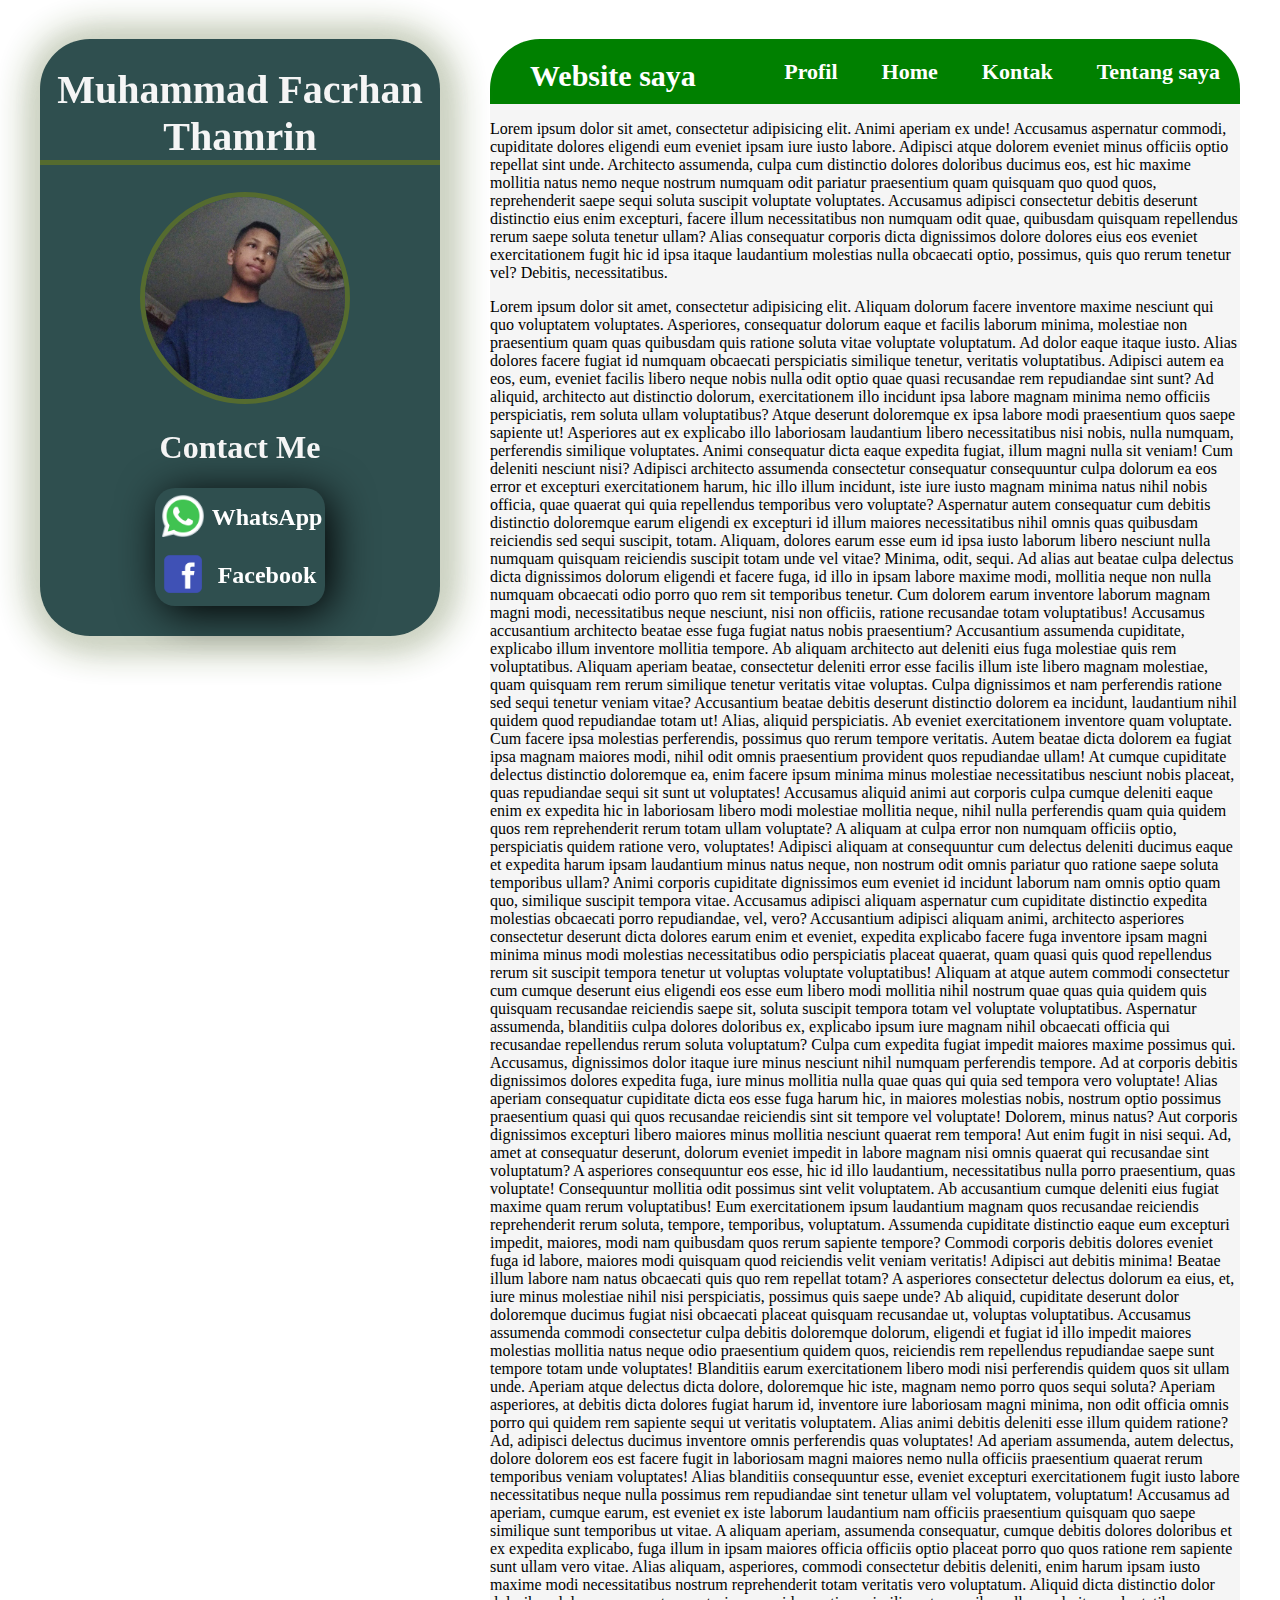
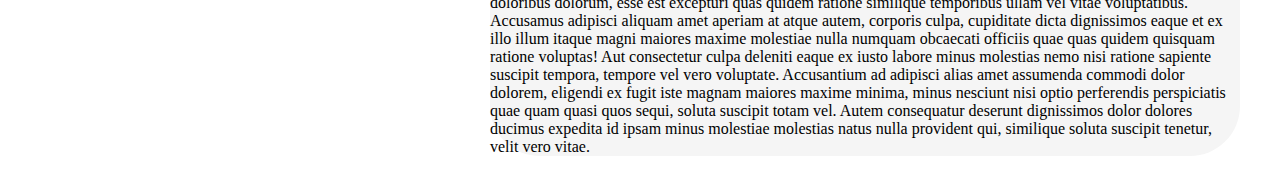
<file: index.html>
<!doctype html>
<html lang="en">
<head>
    <meta charset="UTF-8">
    <meta name="viewport"
          content="width=device-width, user-scalable=no, initial-scale=1.0, maximum-scale=1.0, minimum-scale=1.0">
    <meta http-equiv="X-UA-Compatible" content="ie=edge">
    <link rel="stylesheet" href="style.css">
    <title>Website</title>
</head>
<body>
<div class="container">
    <div class="kiri">
        <div class="kiriTengah">
            <h1 class="nama">Muhammad Facrhan Thamrin</h1>
            <img class="foto" src="farchan.jpg" alt="" >

            <table align="center">
                <caption><h1>Contact Me</h1></caption>
                <tr class="wa">
                    <td>    <a class="wa" href="#"><img src="whatsapp.ico" alt="WhatsApp" width="50%"></a>
                    </td>
                    <td>    <a class="text" href="">WhatsApp</a><br>
                    </td>
                </tr>
                <tr class="fb">
                    <td>    <a href="#"><img src="facebook.ico" alt="WhatsApp"></a>
                    </td>
                    <td>    <a class="text" href="#">Facebook</a>
                    </td>
                </tr>

            </table>
        </div>
    </div>
    <div class="kanan">

        <ul>
            <li class="judul-web">Website saya</li>
            <div align="right">
                <li  class="menu-bar"><a href="#">Profil</a></li>
                <li class="menu-bar"><a href="#">Home</a></li>
                <li class="menu-bar"><a href="#">Kontak</a></li>
                <li class="menu-bar aa"><a class="menu-akhir" href="#">Tentang saya</a></li>
            </div>
        </ul>
        <p>Lorem ipsum dolor sit amet, consectetur adipisicing elit. Animi aperiam ex unde! Accusamus aspernatur
            commodi, cupiditate dolores eligendi eum eveniet ipsam iure iusto labore. Adipisci atque dolorem eveniet
            minus officiis optio repellat sint unde. Architecto assumenda, culpa cum distinctio dolores doloribus
            ducimus eos, est hic maxime mollitia natus nemo neque nostrum numquam odit pariatur praesentium quam
            quisquam quo quod quos, reprehenderit saepe sequi soluta suscipit voluptate voluptates. Accusamus adipisci
            consectetur debitis deserunt distinctio eius enim excepturi, facere illum necessitatibus non numquam odit
            quae, quibusdam quisquam repellendus rerum saepe soluta tenetur ullam? Alias consequatur corporis dicta
            dignissimos dolore dolores eius eos eveniet exercitationem fugit hic id ipsa itaque laudantium molestias
            nulla obcaecati optio, possimus, quis quo rerum tenetur vel? Debitis, necessitatibus.</p>
        <p>Lorem ipsum dolor sit amet, consectetur adipisicing elit. Aliquam dolorum facere inventore maxime nesciunt
            qui quo voluptatem voluptates. Asperiores, consequatur dolorum eaque et facilis laborum minima, molestiae
            non praesentium quam quas quibusdam quis ratione soluta vitae voluptate voluptatum. Ad dolor eaque itaque
            iusto. Alias dolores facere fugiat id numquam obcaecati perspiciatis similique tenetur, veritatis
            voluptatibus. Adipisci autem ea eos, eum, eveniet facilis libero neque nobis nulla odit optio quae quasi
            recusandae rem repudiandae sint sunt? Ad aliquid, architecto aut distinctio dolorum, exercitationem illo
            incidunt ipsa labore magnam minima nemo officiis perspiciatis, rem soluta ullam voluptatibus? Atque deserunt
            doloremque ex ipsa labore modi praesentium quos saepe sapiente ut! Asperiores aut ex explicabo illo
            laboriosam laudantium libero necessitatibus nisi nobis, nulla numquam, perferendis similique voluptates.
            Animi consequatur dicta eaque expedita fugiat, illum magni nulla sit veniam! Cum deleniti nesciunt nisi?
            Adipisci architecto assumenda consectetur consequatur consequuntur culpa dolorum ea eos error et excepturi
            exercitationem harum, hic illo illum incidunt, iste iure iusto magnam minima natus nihil nobis officia, quae
            quaerat qui quia repellendus temporibus vero voluptate? Aspernatur autem consequatur cum debitis distinctio
            doloremque earum eligendi ex excepturi id illum maiores necessitatibus nihil omnis quas quibusdam reiciendis
            sed sequi suscipit, totam. Aliquam, dolores earum esse eum id ipsa iusto laborum libero nesciunt nulla
            numquam quisquam reiciendis suscipit totam unde vel vitae? Minima, odit, sequi. Ad alias aut beatae culpa
            delectus dicta dignissimos dolorum eligendi et facere fuga, id illo in ipsam labore maxime modi, mollitia
            neque non nulla numquam obcaecati odio porro quo rem sit temporibus tenetur. Cum dolorem earum inventore
            laborum magnam magni modi, necessitatibus neque nesciunt, nisi non officiis, ratione recusandae totam
            voluptatibus! Accusamus accusantium architecto beatae esse fuga fugiat natus nobis praesentium? Accusantium
            assumenda cupiditate, explicabo illum inventore mollitia tempore. Ab aliquam architecto aut deleniti eius
            fuga molestiae quis rem voluptatibus. Aliquam aperiam beatae, consectetur deleniti error esse facilis illum
            iste libero magnam molestiae, quam quisquam rem rerum similique tenetur veritatis vitae voluptas. Culpa
            dignissimos et nam perferendis ratione sed sequi tenetur veniam vitae? Accusantium beatae debitis deserunt
            distinctio dolorem ea incidunt, laudantium nihil quidem quod repudiandae totam ut! Alias, aliquid
            perspiciatis. Ab eveniet exercitationem inventore quam voluptate. Cum facere ipsa molestias perferendis,
            possimus quo rerum tempore veritatis. Autem beatae dicta dolorem ea fugiat ipsa magnam maiores modi, nihil
            odit omnis praesentium provident quos repudiandae ullam! At cumque cupiditate delectus distinctio doloremque
            ea, enim facere ipsum minima minus molestiae necessitatibus nesciunt nobis placeat, quas repudiandae sequi
            sit sunt ut voluptates! Accusamus aliquid animi aut corporis culpa cumque deleniti eaque enim ex expedita
            hic in laboriosam libero modi molestiae mollitia neque, nihil nulla perferendis quam quia quidem quos rem
            reprehenderit rerum totam ullam voluptate? A aliquam at culpa error non numquam officiis optio, perspiciatis
            quidem ratione vero, voluptates! Adipisci aliquam at consequuntur cum delectus deleniti ducimus eaque et
            expedita harum ipsam laudantium minus natus neque, non nostrum odit omnis pariatur quo ratione saepe soluta
            temporibus ullam? Animi corporis cupiditate dignissimos eum eveniet id incidunt laborum nam omnis optio quam
            quo, similique suscipit tempora vitae. Accusamus adipisci aliquam aspernatur cum cupiditate distinctio
            expedita molestias obcaecati porro repudiandae, vel, vero? Accusantium adipisci aliquam animi, architecto
            asperiores consectetur deserunt dicta dolores earum enim et eveniet, expedita explicabo facere fuga
            inventore ipsam magni minima minus modi molestias necessitatibus odio perspiciatis placeat quaerat, quam
            quasi quis quod repellendus rerum sit suscipit tempora tenetur ut voluptas voluptate voluptatibus! Aliquam
            at atque autem commodi consectetur cum cumque deserunt eius eligendi eos esse eum libero modi mollitia nihil
            nostrum quae quas quia quidem quis quisquam recusandae reiciendis saepe sit, soluta suscipit tempora totam
            vel voluptate voluptatibus. Aspernatur assumenda, blanditiis culpa dolores doloribus ex, explicabo ipsum
            iure magnam nihil obcaecati officia qui recusandae repellendus rerum soluta voluptatum? Culpa cum expedita
            fugiat impedit maiores maxime possimus qui. Accusamus, dignissimos dolor itaque iure minus nesciunt nihil
            numquam perferendis tempore. Ad at corporis debitis dignissimos dolores expedita fuga, iure minus mollitia
            nulla quae quas qui quia sed tempora vero voluptate! Alias aperiam consequatur cupiditate dicta eos esse
            fuga harum hic, in maiores molestias nobis, nostrum optio possimus praesentium quasi qui quos recusandae
            reiciendis sint sit tempore vel voluptate! Dolorem, minus natus? Aut corporis dignissimos excepturi libero
            maiores minus mollitia nesciunt quaerat rem tempora! Aut enim fugit in nisi sequi. Ad, amet at consequatur
            deserunt, dolorum eveniet impedit in labore magnam nisi omnis quaerat qui recusandae sint voluptatum? A
            asperiores consequuntur eos esse, hic id illo laudantium, necessitatibus nulla porro praesentium, quas
            voluptate! Consequuntur mollitia odit possimus sint velit voluptatem. Ab accusantium cumque deleniti eius
            fugiat maxime quam rerum voluptatibus! Eum exercitationem ipsum laudantium magnam quos recusandae reiciendis
            reprehenderit rerum soluta, tempore, temporibus, voluptatum. Assumenda cupiditate distinctio eaque eum
            excepturi impedit, maiores, modi nam quibusdam quos rerum sapiente tempore? Commodi corporis debitis dolores
            eveniet fuga id labore, maiores modi quisquam quod reiciendis velit veniam veritatis! Adipisci aut debitis
            minima! Beatae illum labore nam natus obcaecati quis quo rem repellat totam? A asperiores consectetur
            delectus dolorum ea eius, et, iure minus molestiae nihil nisi perspiciatis, possimus quis saepe unde? Ab
            aliquid, cupiditate deserunt dolor doloremque ducimus fugiat nisi obcaecati placeat quisquam recusandae ut,
            voluptas voluptatibus. Accusamus assumenda commodi consectetur culpa debitis doloremque dolorum, eligendi et
            fugiat id illo impedit maiores molestias mollitia natus neque odio praesentium quidem quos, reiciendis rem
            repellendus repudiandae saepe sunt tempore totam unde voluptates! Blanditiis earum exercitationem libero
            modi nisi perferendis quidem quos sit ullam unde. Aperiam atque delectus dicta dolore, doloremque hic iste,
            magnam nemo porro quos sequi soluta? Aperiam asperiores, at debitis dicta dolores fugiat harum id, inventore
            iure laboriosam magni minima, non odit officia omnis porro qui quidem rem sapiente sequi ut veritatis
            voluptatem. Alias animi debitis deleniti esse illum quidem ratione? Ad, adipisci delectus ducimus inventore
            omnis perferendis quas voluptates! Ad aperiam assumenda, autem delectus, dolore dolorem eos est facere fugit
            in laboriosam magni maiores nemo nulla officiis praesentium quaerat rerum temporibus veniam voluptates!
            Alias blanditiis consequuntur esse, eveniet excepturi exercitationem fugit iusto labore necessitatibus neque
            nulla possimus rem repudiandae sint tenetur ullam vel voluptatem, voluptatum! Accusamus ad aperiam, cumque
            earum, est eveniet ex iste laborum laudantium nam officiis praesentium quisquam quo saepe similique sunt
            temporibus ut vitae. A aliquam aperiam, assumenda consequatur, cumque debitis dolores doloribus et ex
            expedita explicabo, fuga illum in ipsam maiores officia officiis optio placeat porro quo quos ratione rem
            sapiente sunt ullam vero vitae. Alias aliquam, asperiores, commodi consectetur debitis deleniti, enim harum
            ipsam iusto maxime modi necessitatibus nostrum reprehenderit totam veritatis vero voluptatum. Aliquid dicta
            distinctio dolor doloribus dolorum, esse est excepturi quas quidem ratione similique temporibus ullam vel
            vitae voluptatibus. Accusamus adipisci aliquam amet aperiam at atque autem, corporis culpa, cupiditate dicta
            dignissimos eaque et ex illo illum itaque magni maiores maxime molestiae nulla numquam obcaecati officiis
            quae quas quidem quisquam ratione voluptas! Aut consectetur culpa deleniti eaque ex iusto labore minus
            molestias nemo nisi ratione sapiente suscipit tempora, tempore vel vero voluptate. Accusantium ad adipisci
            alias amet assumenda commodi dolor dolorem, eligendi ex fugit iste magnam maiores maxime minima, minus
            nesciunt nisi optio perferendis perspiciatis quae quam quasi quos sequi, soluta suscipit totam vel. Autem
            consequatur deserunt dignissimos dolor dolores ducimus expedita id ipsam minus molestiae molestias natus
            nulla provident qui, similique soluta suscipit tenetur, velit vero vitae.</p>
    </div>
</div>
</div>
</body>
</html>
</file>
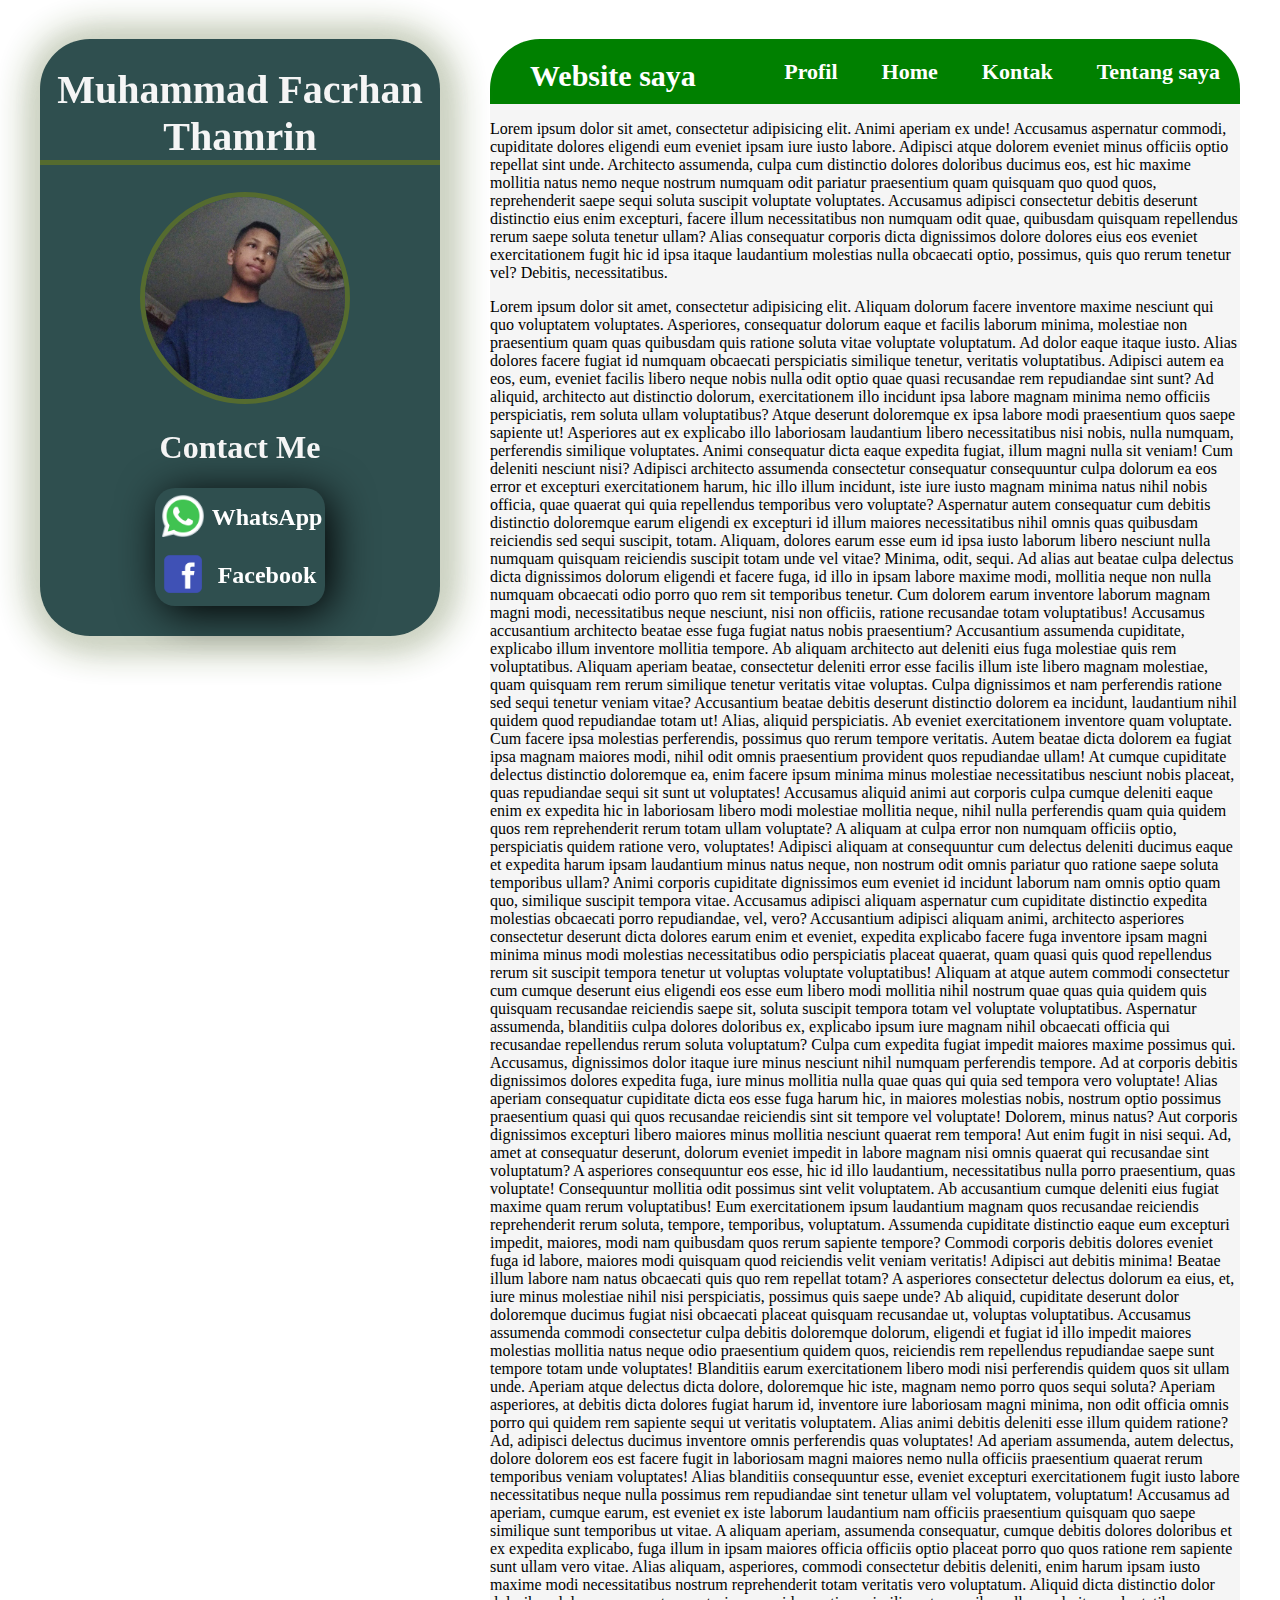
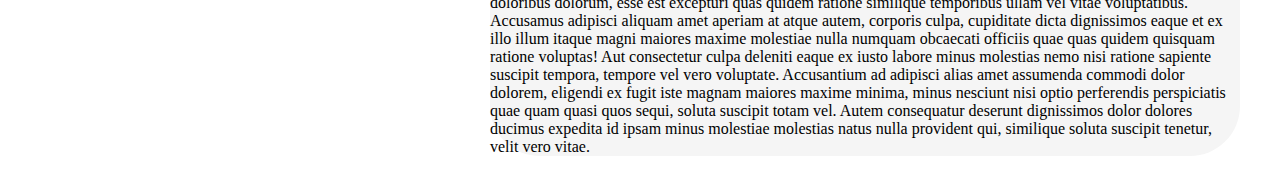
<file: Curiculum.html>
<!doctype html>
<html lang="en">
<head>
    <meta charset="UTF-8">
    <meta name="viewport"
          content="width=device-width, user-scalable=no, initial-scale=1.0, maximum-scale=1.0, minimum-scale=1.0">
    <meta http-equiv="X-UA-Compatible" content="ie=edge">
    <link rel="stylesheet" href="style.css">
    <title>Website</title>
</head>
<body>
<div class="container">
    <div class="kiri">
        <div class="kiriTengah">
            <h1 class="nama">Muhammad Facrhan Thamrin</h1>
            <img class="foto" src="farchan.jpg" alt="" >

            <table align="center">
                <caption><h1>Contact Me</h1></caption>
                <tr class="wa">
                    <td>    <a class="wa" href="#"><img src="whatsapp.ico" alt="WhatsApp" width="50%"></a>
                    </td>
                    <td>    <a class="text" href="">WhatsApp</a><br>
                    </td>
                </tr>
                <tr class="fb">
                    <td>    <a href="#"><img src="facebook.ico" alt="WhatsApp"></a>
                    </td>
                    <td>    <a class="text" href="#">Facebook</a>
                    </td>
                </tr>

            </table>
        </div>
    </div>
    <div class="kanan">

        <ul>
            <li class="judul-web">Website saya</li>
            <div align="right">
                <li  class="menu-bar"><a href="#">Profil</a></li>
                <li class="menu-bar"><a href="#">Home</a></li>
                <li class="menu-bar"><a href="#">Kontak</a></li>
                <li class="menu-bar aa"><a class="menu-akhir" href="#">Tentang saya</a></li>
            </div>
        </ul>
        <p>Lorem ipsum dolor sit amet, consectetur adipisicing elit. Animi aperiam ex unde! Accusamus aspernatur
            commodi, cupiditate dolores eligendi eum eveniet ipsam iure iusto labore. Adipisci atque dolorem eveniet
            minus officiis optio repellat sint unde. Architecto assumenda, culpa cum distinctio dolores doloribus
            ducimus eos, est hic maxime mollitia natus nemo neque nostrum numquam odit pariatur praesentium quam
            quisquam quo quod quos, reprehenderit saepe sequi soluta suscipit voluptate voluptates. Accusamus adipisci
            consectetur debitis deserunt distinctio eius enim excepturi, facere illum necessitatibus non numquam odit
            quae, quibusdam quisquam repellendus rerum saepe soluta tenetur ullam? Alias consequatur corporis dicta
            dignissimos dolore dolores eius eos eveniet exercitationem fugit hic id ipsa itaque laudantium molestias
            nulla obcaecati optio, possimus, quis quo rerum tenetur vel? Debitis, necessitatibus.</p>
        <p>Lorem ipsum dolor sit amet, consectetur adipisicing elit. Aliquam dolorum facere inventore maxime nesciunt
            qui quo voluptatem voluptates. Asperiores, consequatur dolorum eaque et facilis laborum minima, molestiae
            non praesentium quam quas quibusdam quis ratione soluta vitae voluptate voluptatum. Ad dolor eaque itaque
            iusto. Alias dolores facere fugiat id numquam obcaecati perspiciatis similique tenetur, veritatis
            voluptatibus. Adipisci autem ea eos, eum, eveniet facilis libero neque nobis nulla odit optio quae quasi
            recusandae rem repudiandae sint sunt? Ad aliquid, architecto aut distinctio dolorum, exercitationem illo
            incidunt ipsa labore magnam minima nemo officiis perspiciatis, rem soluta ullam voluptatibus? Atque deserunt
            doloremque ex ipsa labore modi praesentium quos saepe sapiente ut! Asperiores aut ex explicabo illo
            laboriosam laudantium libero necessitatibus nisi nobis, nulla numquam, perferendis similique voluptates.
            Animi consequatur dicta eaque expedita fugiat, illum magni nulla sit veniam! Cum deleniti nesciunt nisi?
            Adipisci architecto assumenda consectetur consequatur consequuntur culpa dolorum ea eos error et excepturi
            exercitationem harum, hic illo illum incidunt, iste iure iusto magnam minima natus nihil nobis officia, quae
            quaerat qui quia repellendus temporibus vero voluptate? Aspernatur autem consequatur cum debitis distinctio
            doloremque earum eligendi ex excepturi id illum maiores necessitatibus nihil omnis quas quibusdam reiciendis
            sed sequi suscipit, totam. Aliquam, dolores earum esse eum id ipsa iusto laborum libero nesciunt nulla
            numquam quisquam reiciendis suscipit totam unde vel vitae? Minima, odit, sequi. Ad alias aut beatae culpa
            delectus dicta dignissimos dolorum eligendi et facere fuga, id illo in ipsam labore maxime modi, mollitia
            neque non nulla numquam obcaecati odio porro quo rem sit temporibus tenetur. Cum dolorem earum inventore
            laborum magnam magni modi, necessitatibus neque nesciunt, nisi non officiis, ratione recusandae totam
            voluptatibus! Accusamus accusantium architecto beatae esse fuga fugiat natus nobis praesentium? Accusantium
            assumenda cupiditate, explicabo illum inventore mollitia tempore. Ab aliquam architecto aut deleniti eius
            fuga molestiae quis rem voluptatibus. Aliquam aperiam beatae, consectetur deleniti error esse facilis illum
            iste libero magnam molestiae, quam quisquam rem rerum similique tenetur veritatis vitae voluptas. Culpa
            dignissimos et nam perferendis ratione sed sequi tenetur veniam vitae? Accusantium beatae debitis deserunt
            distinctio dolorem ea incidunt, laudantium nihil quidem quod repudiandae totam ut! Alias, aliquid
            perspiciatis. Ab eveniet exercitationem inventore quam voluptate. Cum facere ipsa molestias perferendis,
            possimus quo rerum tempore veritatis. Autem beatae dicta dolorem ea fugiat ipsa magnam maiores modi, nihil
            odit omnis praesentium provident quos repudiandae ullam! At cumque cupiditate delectus distinctio doloremque
            ea, enim facere ipsum minima minus molestiae necessitatibus nesciunt nobis placeat, quas repudiandae sequi
            sit sunt ut voluptates! Accusamus aliquid animi aut corporis culpa cumque deleniti eaque enim ex expedita
            hic in laboriosam libero modi molestiae mollitia neque, nihil nulla perferendis quam quia quidem quos rem
            reprehenderit rerum totam ullam voluptate? A aliquam at culpa error non numquam officiis optio, perspiciatis
            quidem ratione vero, voluptates! Adipisci aliquam at consequuntur cum delectus deleniti ducimus eaque et
            expedita harum ipsam laudantium minus natus neque, non nostrum odit omnis pariatur quo ratione saepe soluta
            temporibus ullam? Animi corporis cupiditate dignissimos eum eveniet id incidunt laborum nam omnis optio quam
            quo, similique suscipit tempora vitae. Accusamus adipisci aliquam aspernatur cum cupiditate distinctio
            expedita molestias obcaecati porro repudiandae, vel, vero? Accusantium adipisci aliquam animi, architecto
            asperiores consectetur deserunt dicta dolores earum enim et eveniet, expedita explicabo facere fuga
            inventore ipsam magni minima minus modi molestias necessitatibus odio perspiciatis placeat quaerat, quam
            quasi quis quod repellendus rerum sit suscipit tempora tenetur ut voluptas voluptate voluptatibus! Aliquam
            at atque autem commodi consectetur cum cumque deserunt eius eligendi eos esse eum libero modi mollitia nihil
            nostrum quae quas quia quidem quis quisquam recusandae reiciendis saepe sit, soluta suscipit tempora totam
            vel voluptate voluptatibus. Aspernatur assumenda, blanditiis culpa dolores doloribus ex, explicabo ipsum
            iure magnam nihil obcaecati officia qui recusandae repellendus rerum soluta voluptatum? Culpa cum expedita
            fugiat impedit maiores maxime possimus qui. Accusamus, dignissimos dolor itaque iure minus nesciunt nihil
            numquam perferendis tempore. Ad at corporis debitis dignissimos dolores expedita fuga, iure minus mollitia
            nulla quae quas qui quia sed tempora vero voluptate! Alias aperiam consequatur cupiditate dicta eos esse
            fuga harum hic, in maiores molestias nobis, nostrum optio possimus praesentium quasi qui quos recusandae
            reiciendis sint sit tempore vel voluptate! Dolorem, minus natus? Aut corporis dignissimos excepturi libero
            maiores minus mollitia nesciunt quaerat rem tempora! Aut enim fugit in nisi sequi. Ad, amet at consequatur
            deserunt, dolorum eveniet impedit in labore magnam nisi omnis quaerat qui recusandae sint voluptatum? A
            asperiores consequuntur eos esse, hic id illo laudantium, necessitatibus nulla porro praesentium, quas
            voluptate! Consequuntur mollitia odit possimus sint velit voluptatem. Ab accusantium cumque deleniti eius
            fugiat maxime quam rerum voluptatibus! Eum exercitationem ipsum laudantium magnam quos recusandae reiciendis
            reprehenderit rerum soluta, tempore, temporibus, voluptatum. Assumenda cupiditate distinctio eaque eum
            excepturi impedit, maiores, modi nam quibusdam quos rerum sapiente tempore? Commodi corporis debitis dolores
            eveniet fuga id labore, maiores modi quisquam quod reiciendis velit veniam veritatis! Adipisci aut debitis
            minima! Beatae illum labore nam natus obcaecati quis quo rem repellat totam? A asperiores consectetur
            delectus dolorum ea eius, et, iure minus molestiae nihil nisi perspiciatis, possimus quis saepe unde? Ab
            aliquid, cupiditate deserunt dolor doloremque ducimus fugiat nisi obcaecati placeat quisquam recusandae ut,
            voluptas voluptatibus. Accusamus assumenda commodi consectetur culpa debitis doloremque dolorum, eligendi et
            fugiat id illo impedit maiores molestias mollitia natus neque odio praesentium quidem quos, reiciendis rem
            repellendus repudiandae saepe sunt tempore totam unde voluptates! Blanditiis earum exercitationem libero
            modi nisi perferendis quidem quos sit ullam unde. Aperiam atque delectus dicta dolore, doloremque hic iste,
            magnam nemo porro quos sequi soluta? Aperiam asperiores, at debitis dicta dolores fugiat harum id, inventore
            iure laboriosam magni minima, non odit officia omnis porro qui quidem rem sapiente sequi ut veritatis
            voluptatem. Alias animi debitis deleniti esse illum quidem ratione? Ad, adipisci delectus ducimus inventore
            omnis perferendis quas voluptates! Ad aperiam assumenda, autem delectus, dolore dolorem eos est facere fugit
            in laboriosam magni maiores nemo nulla officiis praesentium quaerat rerum temporibus veniam voluptates!
            Alias blanditiis consequuntur esse, eveniet excepturi exercitationem fugit iusto labore necessitatibus neque
            nulla possimus rem repudiandae sint tenetur ullam vel voluptatem, voluptatum! Accusamus ad aperiam, cumque
            earum, est eveniet ex iste laborum laudantium nam officiis praesentium quisquam quo saepe similique sunt
            temporibus ut vitae. A aliquam aperiam, assumenda consequatur, cumque debitis dolores doloribus et ex
            expedita explicabo, fuga illum in ipsam maiores officia officiis optio placeat porro quo quos ratione rem
            sapiente sunt ullam vero vitae. Alias aliquam, asperiores, commodi consectetur debitis deleniti, enim harum
            ipsam iusto maxime modi necessitatibus nostrum reprehenderit totam veritatis vero voluptatum. Aliquid dicta
            distinctio dolor doloribus dolorum, esse est excepturi quas quidem ratione similique temporibus ullam vel
            vitae voluptatibus. Accusamus adipisci aliquam amet aperiam at atque autem, corporis culpa, cupiditate dicta
            dignissimos eaque et ex illo illum itaque magni maiores maxime molestiae nulla numquam obcaecati officiis
            quae quas quidem quisquam ratione voluptas! Aut consectetur culpa deleniti eaque ex iusto labore minus
            molestias nemo nisi ratione sapiente suscipit tempora, tempore vel vero voluptate. Accusantium ad adipisci
            alias amet assumenda commodi dolor dolorem, eligendi ex fugit iste magnam maiores maxime minima, minus
            nesciunt nisi optio perferendis perspiciatis quae quam quasi quos sequi, soluta suscipit totam vel. Autem
            consequatur deserunt dignissimos dolor dolores ducimus expedita id ipsam minus molestiae molestias natus
            nulla provident qui, similique soluta suscipit tenetur, velit vero vitae.</p>
    </div>
</div>
</div>
</body>
</html>
</file>
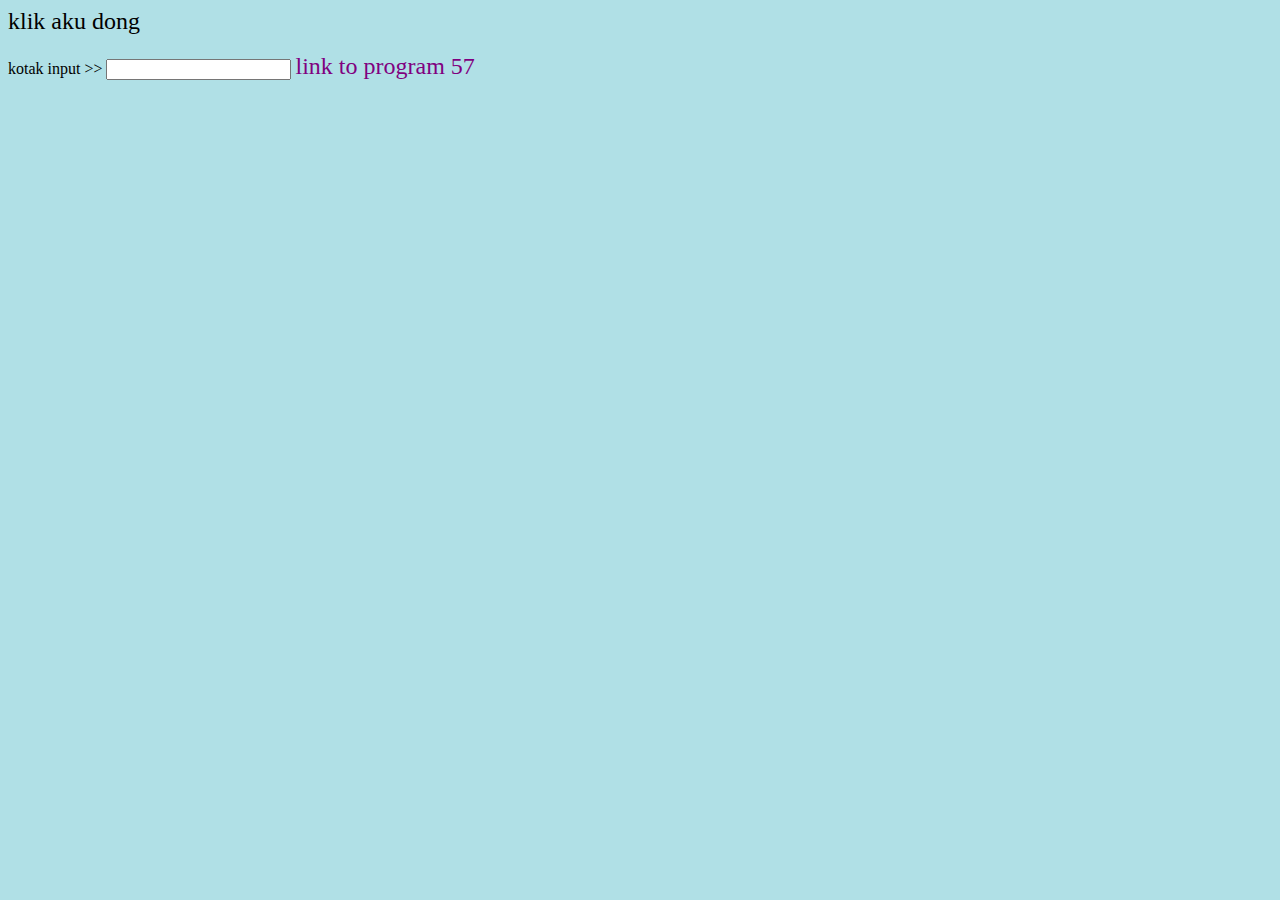
<file: tes.html>
<html>
<head>
    <style>
        span{
            cursor: ;
            font-size: 18pt;
        }

    </style>

    <script language="JavaScript">
        function tekan(){
            tampung.value = "Hallo semua"
        }
        function lewat(){
            kata1.style.color="red"
        }
        function keluar(){
            kata1.style.color="blue"
        }
    </script>

</head>
<body>
<span id="kata1" style="color: black" onmouseover="lewat()" onmouseout="keluar()" onclick="tekan()">
klik aku dong
</span>
<br><br>
kotak input >> <input type="text" id="tampung">
<span id="kata2" style=" color: purple" onclick="window.location.href='event javaScript.html'">
link to program 57
</span>
</body>
</html>





<style>
    body{
        background-color: powderblue;
    }
    body h1{
        color: blue;
        font-family: Verdana;
        font-size: 300%;
    }
    body p{
        color: red;
        font-family: "Courier New";
        font-size: 160%;
        border: 1px solid blue;
        margin: 50px;
    }
</style>
</file>
<file: style.css>
body{
    margin: 40px;
    background-color: white;
}

.nama{
    font-weight: bold;
    font-size: 40px;
    border-bottom: 5px solid darkolivegreen;
}
.nama:hover{
    text-shadow: darkolivegreen 1px 1px 6px, whitesmoke 1px 1px 4px;
    box-shadow: darkolivegreen 0px 1px 6px, whitesmoke 1px 1px 4px;
    border-bottom-color: whitesmoke;
    transition: .44s;
}
.kiri{
    margin-top: 0;
    margin-bottom: 0;
    margin-left: 0%;
    padding-bottom: 30px;
    width: 400px;
    background-color: darkslategrey;
    border-radius: 50px;
    box-shadow: whitesmoke 2px 2px 43px,darkolivegreen 2px 2px 43px;
    float: left;
    box-sizing: border-box;
    position: fixed;
}
.kiri:hover{
    border-bottom: 9mm ridge rgba(211,220,50, .65);
    border-left: 4mm ridge rgba(211,220,50, .65);
    border-right: 4mm ridge rgba(211,220,50, .65);
    border-top: 4mm ridge rgba(211,220,50, .65);
    transition: 1s;
}

.kiriTengah{
    text-align: center;
}
.kiriTengah h1{
    display: block;
    color: whitesmoke;
}
.kiri a img{
    display: inline;
    width: 50px;
}
.kiri .foto{
    width: 50%;
    margin: 0 25% 0;
    border-radius: 50%;
    border:5px solid darkolivegreen;
}
.foto:hover{
    box-shadow: whitesmoke 2px 2px 24px;
    border-color: darkslategrey;
    transition: 1s;
}
.text{
    text-decoration: none;
    display: inline-block;
    text-align: center;
    color: white;
    font-weight: bold;
    font-size: 24px;
}
caption:hover{
    text-shadow: whitesmoke 2px 2px 42px;
    transition: .77s;
    border-radius: 20px;
    border-color: darkslategrey;
}
.wa:hover{
    box-shadow: green 1px 1px 24px;
    border-radius: 20px;
    transition: .44s;
}
.fb:hover{
    box-shadow: blue 1px 1px 24px;
    border-radius: 20px;
    transition: .44s;
}
table{
    box-shadow: black 6px 6px 43px;
    border-radius: 20px;
}

.kanan{

    position: static;
    margin-left: 450px;
    background-color: whitesmoke;
    border-radius: 50px;
}
ul{
    margin-top: -1px;
    height: 65px;
    width: auto;
    background-color: green;
    border-top-left-radius: 50px;
    border-top-right-radius: 50px;
}
.judul-web{
    font: bold 30px "Arial Rounded MT Bold";
    color: white;
    display: inline-block;
    float: left;
}
.kanan li{
    display: inline-block;
    padding-top: 20px;
}
ul:hover{
    border-top-right-radius: 50px;
    overflow: hidden;

}

.menu-bar a{
    padding: 20px;
    text-decoration: none;
    color: white;
    font: bold 22px Serif;
}
.menu-bar a:hover{
    background-color: yellow;
    color: green;
    box-sizing: border-box;
    border: 2px solid green;
    transition: .34s;
}
.menu-akhir:hover{
    border-top-right-radius: 50px ;
}
</file>
